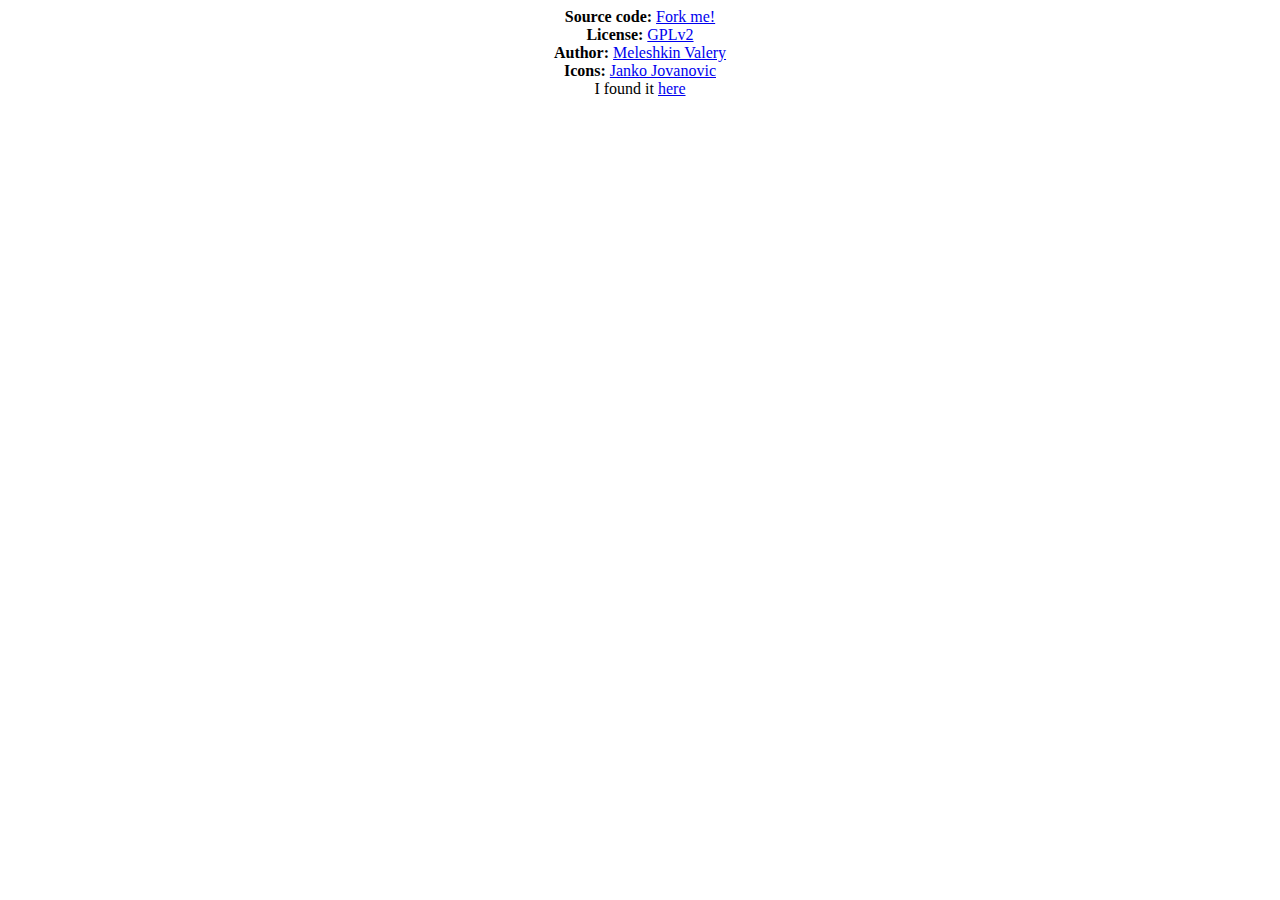
<file: Credits.html>
<!DOCTYPE html>
<html>
<head>
    <meta http-equiv="Content-Type" content="text/html; charset=utf-8">	
    <title>Credits</title>
</head>
<body style="text-align:center">
<div><b>Source code:</b> <a href="http://github.com/nekrograve/LastCover">Fork me!</a></div>
<div><b>License:</b> <a href="http://www.gnu.org/licenses/gpl-2.0.html">GPLv2</a></div>
<div><b>Author:</b> <a href="http://nekrologic.blogspot.com">Meleshkin Valery</a></div>
<div><b>Icons:</b> <a href="http://www.jankoatwarpspeed.com/">Janko Jovanovic</a></div>
<div>I found it <a href="http://www.iconarchive.com/show/handycons-2-icons-by-jankoatwarpspeed/lastfm-icon.html">here</a></div>
</body>
</html>
</file>
